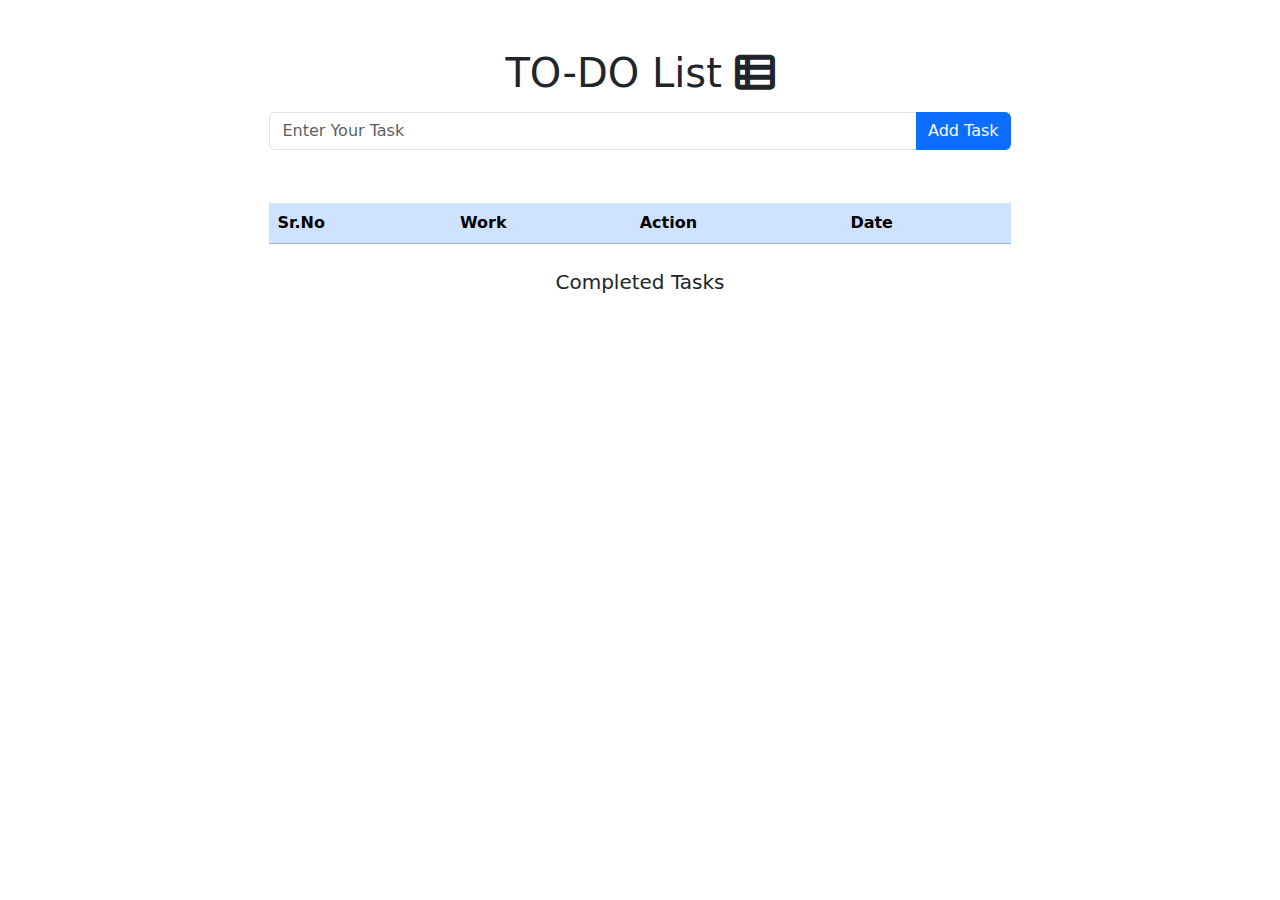
<file: To-do List/index.html>
<!DOCTYPE html>
<html lang="en">
<head>
    <meta charset="UTF-8">
    <meta name="viewport" content="width=device-width, initial-scale=1.0">
    <title>TO-DO List</title>
    <link rel="stylesheet" href="style.css">
    <link rel="stylesheet" href="https://cdn.jsdelivr.net/npm/bootstrap@5.3.2/dist/css/bootstrap.min.css">
    <link rel="stylesheet" href="https://cdnjs.cloudflare.com/ajax/libs/font-awesome/6.5.1/css/all.min.css">
</head>
<body>
    <div class="container">
        <div class="panel">
            <div class="heading">
                <h1>TO-DO List <i class="fa-solid fa-table-list"></i></h1>
            </div>
            <div class="input-group mb-3">
                <input type="text" class="form-control" placeholder="Enter Your Task" 
                id="taskInput">
                <button class="btn btn-outline-secondary text-light bg-primary border border-0" type="button"
                 id="addTask">Add Task</button>
            </div>
            <div class="display">
                <table class="table table-primary">
                    <thead>
                      <tr>
                        <th scope="col">Sr.No</th>
                        <th scope="col">Work</th>
                        <th scope="col">Action</th>
                        <th scope="col">Date</th>
                      </tr>
                    </thead>
                    <tbody id="records">
                      
                    </tbody>
                  </table>
            </div>
            <h5>Completed Tasks</h5>
            <div id="completedTaskList"></div>

        </div>
    </div>
    <script src="script.js"></script>
</body>
</html>
</file>
<file: To-do List/style.css>
*{
    padding: 0;
    margin: 0;
}
.container{
    width: 100%;
    height: 100vh;
    display: flex;
    align-items: center;
    justify-content: start;
    flex-direction: column;
}
.container .panel{
    width: 70%;
    padding: 20px;
    display: flex;
    align-items: center;
    justify-content: center;
    flex-direction: column;
    border-radius: 5px;
    margin-top: 2%;
}
.container .panel .heading {
    width: 100%;
    padding: 7px;
    text-align: center;
}
.container .panel .display{
    width: 100%;
    margin-top: 5%;
}
#btnComp,#btnEdit,#btnDel{
    border: 0;
    outline: 0;
    border-radius: 5px;
    padding: 5px 10px;
    transition: all ease 0.2s;
}
#btnComp{
    background: royalblue;
    color: white;
}
#btnComp:hover{
    color: royalblue;
    border: 2px solid royalblue;
    background: white;
}
#btnEdit{
    background: darkcyan;
    color: white;
}
#btnEdit:hover{
    color: darkcyan;
    border: 2px solid darkcyan;
    background: white;
}
#btnDel{
    background: red;
    color: white;
}
#btnDel:hover{
    color: red;
    border: 2px solid red;
    background: white;
}
.container .panel .head {
    width: 100%;
    padding: 7px;
    text-align: center;
}

h5{
    padding-top: 10px;
}
#completedTaskList{
    width: 100%;
}
.task-item {
    width: 100%;
    display: flex;
    justify-content: space-between;
    align-items: center;
    padding: 10px;
    border-bottom: 2px solid black;
}
.completed-task .task-text {
    text-decoration: line-through;
}
</file>
